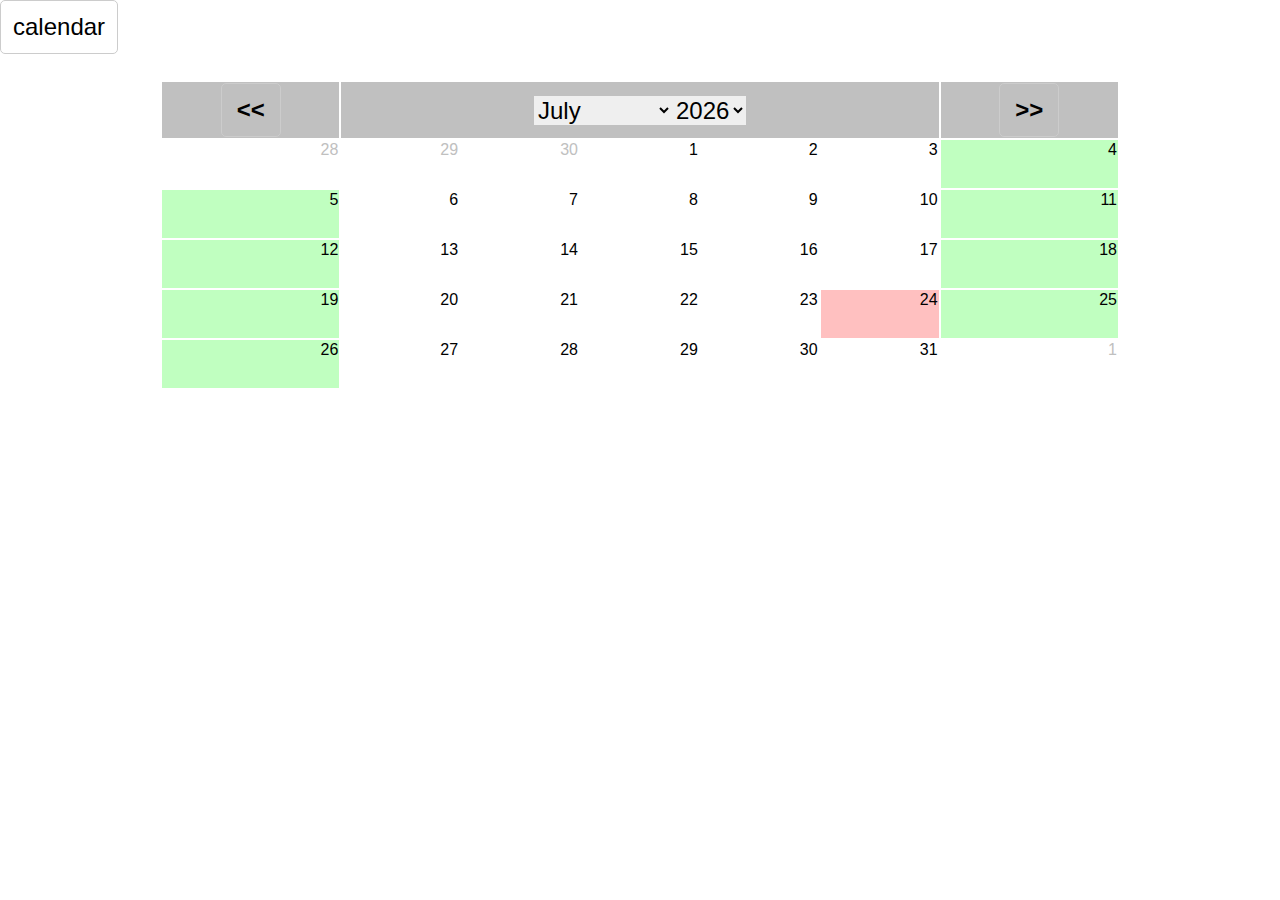
<file: html5/calendar.html>
﻿<!DOCTYPE html>
<html>
<head>
    <meta charset="utf-8">
    <meta name="viewport" content="width=device-width, initial-scale=1.0, maximum-scale=1.0, user-scalable=1">
    <title>Alexandria Mobile</title>
    <link type="image/png" rel="icon" href="axva64x64.png">
    <link type="image/png" rel="apple-touch-icon" href="axva64x64.png">
    <link type="text/css" rel="stylesheet" href="style.css">
</head>
<body>
    <header>
        <a class="button" onclick="showTab('calendar')">calendar</a>
    </header>
    <div id="main">
        <section id="calendar"></section>
    </div>
    <script id="setup">
        var curAppVersion = 1, s = document.createElement("script");
        s.async = 1;
        s.addEventListener("load", function () {
            include("require.js", "psychologist.js", "stuffing.js");
        }, false);
        s.src = "include.js#v" + curAppVersion;
        document.body.appendChild(s);

        function pageLoad() {
            var calendar = getDOM("#calendar"),
                start = new Date();
            buildCalendar(calendar, start);
        }

        var DAY_MS = 24 * 60 * 60 * 1000,
            MONTHS = ["January", "February", "March", "April", "May", "June", "July", "August", "September", "October", "November", "December"];

        function buildCalendar(calendar, date) {
            var start = new Date(date.getTime()),
                currentMonth = start.getMonth(),
                currentYear = start.getFullYear(),
                today = new Date(),
                ticks = start.setDate(1),
                prevMonth = new Date(start.getTime() - DAY_MS),
                nextMonth = new Date(start.getTime() + DAY_MS * 40),
                table = document.createElement("table"),
                head = document.createElement("thead"),
                body = document.createElement("tbody"),
                foot = document.createElement("tfoot"),
                part = head;

            ticks -= start.getDay() * DAY_MS;
            start = new Date(ticks);
            calendar.innerHTML = "";
            table.appendChild(head);
            table.appendChild(body);
            table.appendChild(foot);

            table.style.width = "100%";
            calendar.appendChild(table);
            do {
                var row = document.createElement("tr");
                part.appendChild(row);
                if (part == head) {
                    row.style.backgroundColor = "#c0c0c0";
                }
                for (var days = 0; part == head && days < 3 || part == body && days < 7; ++days) {
                    var cell = document.createElement(part == head ? "th" : "td");
                    row.appendChild(cell);
                    cell.style.textAlign = "center";
                    if (part == head) {
                        switch (days) {
                            case 0:
                                cell.appendChild(
                                    linkButton({
                                        onclick: buildCalendar.bind(this, calendar, prevMonth)
                                    }, "<<"));
                                break;
                            case 1:
                                cell.appendChild(select({
                                    onchange: function () {
                                        var nextMonth = new Date(date.getTime());
                                        nextMonth.setMonth(this.value);
                                        buildCalendar(calendar, nextMonth);
                                    }
                                }, MONTHS.map(function (month, i) {
                                    var opt = option({ value: i }, month);
                                    if (currentMonth == i) {
                                        opt.selected = true;
                                    }
                                    return opt;
                                })));

                                cell.appendChild(select({
                                    onchange: function () {
                                        var nextYear = new Date(date.getTime());
                                        nextYear.setYear(this.value);
                                        buildCalendar(calendar, nextYear);
                                    }
                                }, [-10, -9, -8, -7, -6, -5, -4, -3, -2, -1, 0, 1, 2, 3, 4, 5, 6, 7, 8, 9, 10].map(function (dYear) {
                                    var opt = option({
                                        value: dYear + today.getFullYear(),
                                    }, dYear + today.getFullYear());
                                    if (dYear + today.getFullYear() == currentYear) {
                                        opt.selected = true;
                                    }
                                    return opt;
                                })));
                                cell.colSpan = 5;
                                break;
                            case 2:
                                cell.appendChild(
                                    linkButton({
                                        onclick: buildCalendar.bind(this, calendar, nextMonth)
                                    }, ">>"));
                                break;
                        }
                    }
                    else {
                        cell.innerHTML = start.getDate();
                        if (start.getMonth() != currentMonth) {
                            cell.style.color = "#c0c0c0";
                        }
                        else if (start.getFullYear() == today.getFullYear()
                            && start.getMonth() == today.getMonth()
                            && start.getDate() == today.getDate()) {
                            cell.style.backgroundColor = "#ffc0c0";
                        }
                        else if (start.getDay() == 0 || start.getDay() == 6) {
                            cell.style.backgroundColor = "#c0ffc0";
                        }
                        cell.style.textAlign = "right";
                        cell.style.verticalAlign = "top";
                        cell.style.height = "3em";
                        start = new Date(start.getTime() + DAY_MS);
                    }
                }
                part = body;
            } while ((start.getFullYear() * 100 + start.getMonth()) <= (currentYear * 100 + currentMonth));
        }
    </script>
</body>
</html>
</file>
<file: html5/style.css>
*, *:before, *:after {
    -moz-box-sizing: border-box;
    -webkit-box-sizing: border-box;
    box-sizing: border-box;
    font-family: sans-serif;
}

#inner-map { width: 100%; height:100%; }
.tag{border}

header, form {
    -webkit-transition-property: all;
    -webkit-transition-duration: 0.5s;
    -webkit-transition-timing-function: ease-in-out;
    transition-property: all;
    transition-duration: 0.5s;
    transition-timing-function: ease-in-out;
}

html, body, header, #main {
    position: absolute;
}

    html, body, section, #menu > p, #menu > a.button, #main, #main > div, section > ul {
        width: 100%;
    }

html, body, section {
    height: 100%;
}

section {
    overflow-y: scroll;
    overflow-x: hidden;
}

h1 {
    font-size: 200%;
}

h2 {
    font-size: 150%;
}

h3 {
    font-size: 125%;
}

h4 {
    font-size: 100%;
}

html, body, input, textarea, select {
    padding: 0;
}

html, body, a.button, input, textarea, select {
    margin: 0;
    border: 0;
}

    input[type=text], textarea {
        outline: none;
    }

#menu, a.button {
    text-align: center;
}

aside {
    font-size: 12pt;
    font-weight: bold;
    padding: 0.5em;
    border-width: 5px;
    top: 2em;
}

aside, a.button {
    display: inline-block;
}

#menu > a.button, header {
    display: block;
}

aside {
    float: left;
    clear: left;
}

a.button {
    padding: 0.5em;
    min-width: 2.5em;
    text-decoration: none;
    cursor: pointer;
}
a.button, .tag{
    border: solid 1px #ccc;
    border-radius: 5px;
}

aside, aside a.button {
    margin-left: 1em;
    margin-right: 1em;
}

section, section > * {
    float: left;
}

section {
    clear: both;
}

    section > * {
        clear: left;
    }
    
a.button:active, ::-webkit-scrollbar-thumb:vertical {
    background-color: #666;
}

aside a.button:active {
    background-color: #777;
}

::-webkit-scrollbar {
    background-color: #777;
    width: 5px;
}

@media(min-width:320px) {
    select, a.button {
        font-size: 10pt;
    }
}

@media(min-width:641px) {
    select, a.button {
        font-size: 14pt;
    }
}

@media(min-width:1080px) {
    select, a.button {
        font-size: 18pt;
    }

    section {
        padding-top: 5em;
        padding-bottom: 5em;
        padding-left: 10em;
        padding-right: 10em;
    }
}

#notifications {
    position: absolute;
    left: 0;
    top: 0;
    padding: 0;
    margin: 0;
}
</file>
